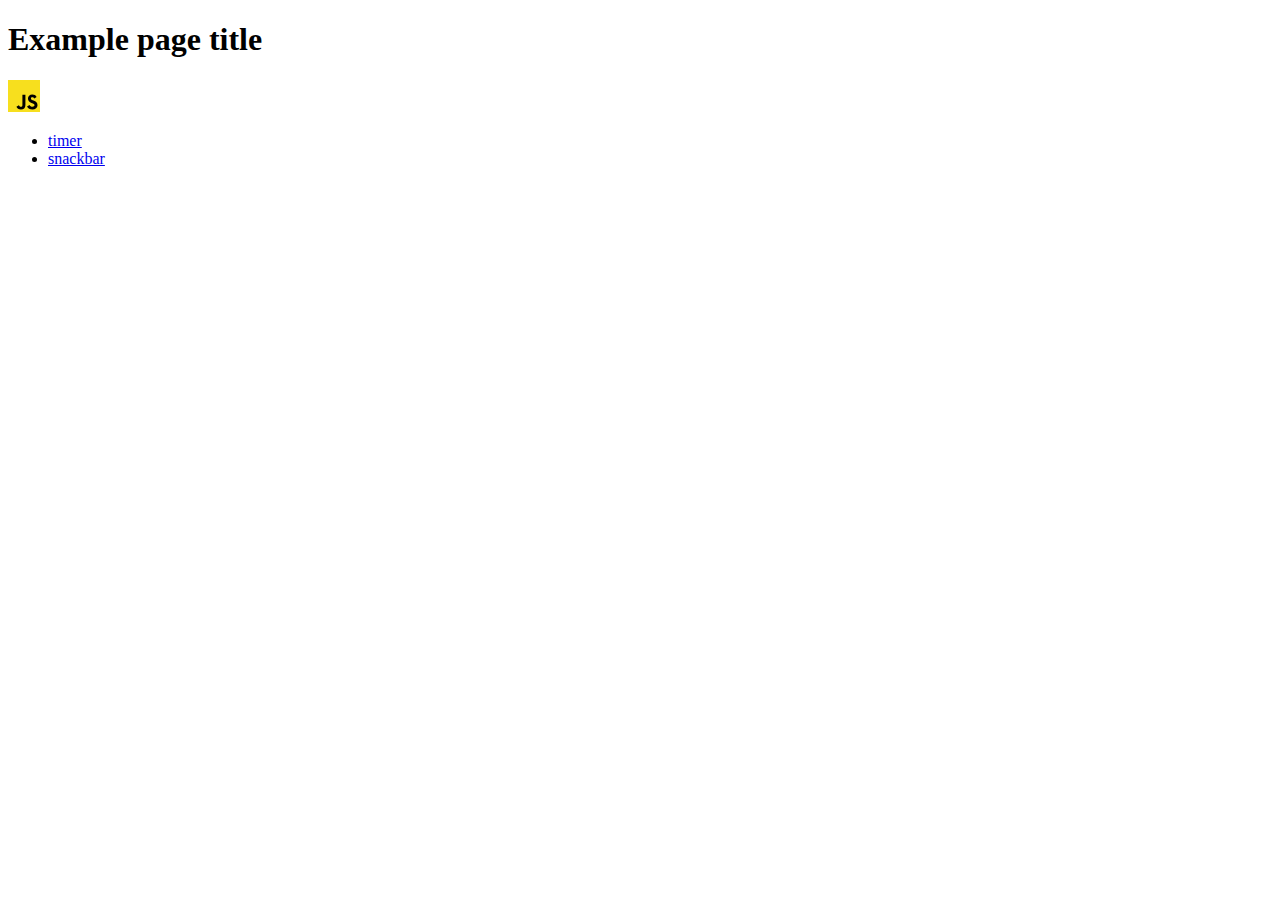
<file: src/index.html>
<!DOCTYPE html>
<html lang="en">
  <head>
    <meta charset="UTF-8" />
    <meta name="viewport" content="width=device-width, initial-scale=1.0" />
    <title>Vanilla App Template</title>
  </head>
  <body>
    <section>
      <h1>Example page title</h1>
      <img src="./img/javascript.svg" alt="" />
    </section>
    <ul>
      <li>
        <a href="./1-timer.html">timer</a>
      </li>
      <li>
        <a href="./2-snackbar.html">snackbar</a>
      </li>
    </ul>
  </body>
</html>
</file>
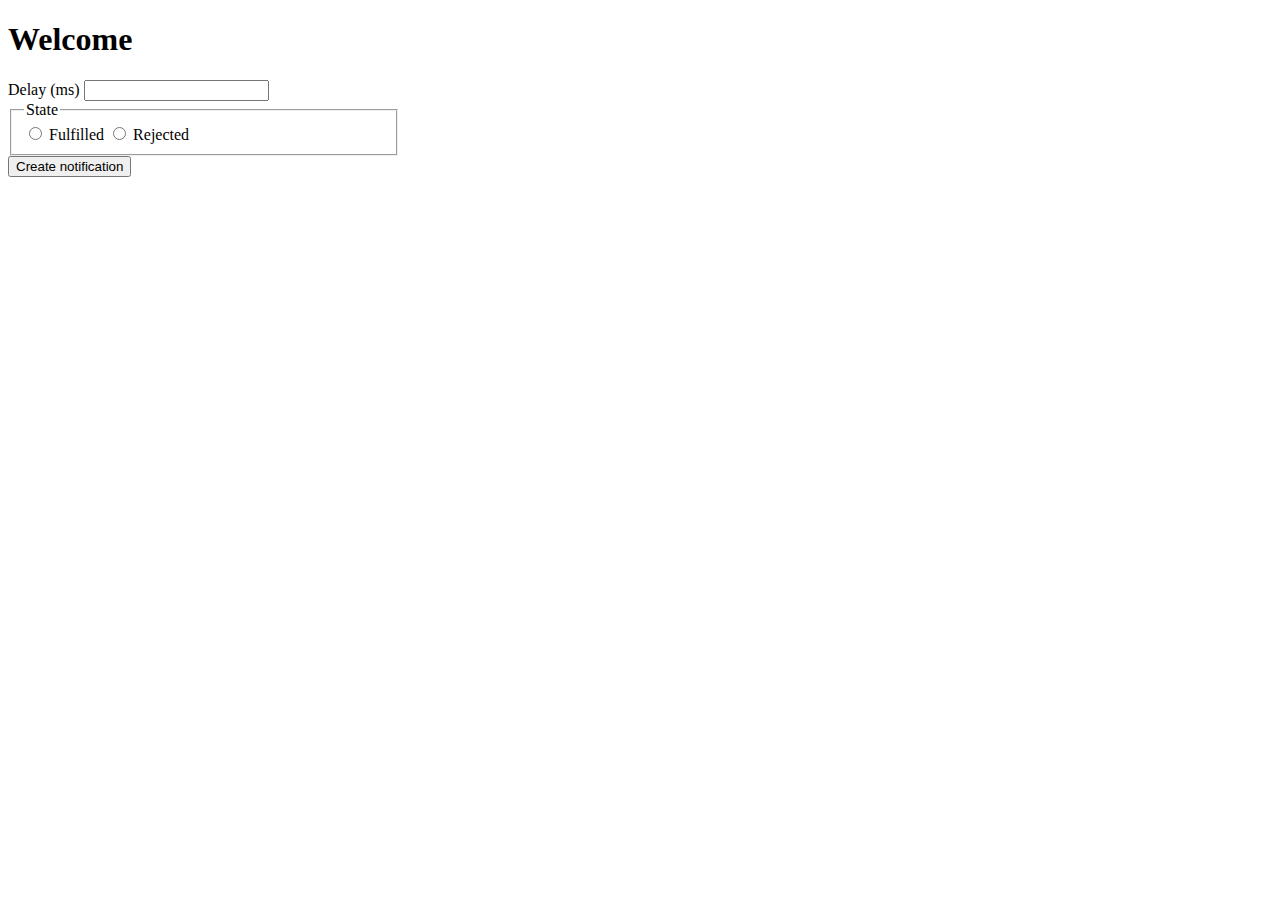
<file: src/2-snackbar.html>
<!DOCTYPE html>
<html lang="en">
  <head>
    <meta charset="UTF-8" />
    <meta name="viewport" content="width=device-width, initial-scale=1.0" />
    <title>Document</title>
    <link rel="stylesheet" href="./css/2-snackbar.css" />
  </head>
  <body>
    <h1>Welcome</h1>

    <form class="form">
      <label>
        Delay (ms)
        <input type="number" name="delay" required />
      </label>

      <fieldset>
        <legend>State</legend>
        <label>
          <input type="radio" name="state" value="fulfilled" required />
          Fulfilled
        </label>
        <label>
          <input type="radio" name="state" value="rejected" required />
          Rejected
        </label>
      </fieldset>

      <button type="submit">Create notification</button>
    </form>

    <script type="module" src="./js/2-snackbar.js"></script>
  </body>
</html>
</file>
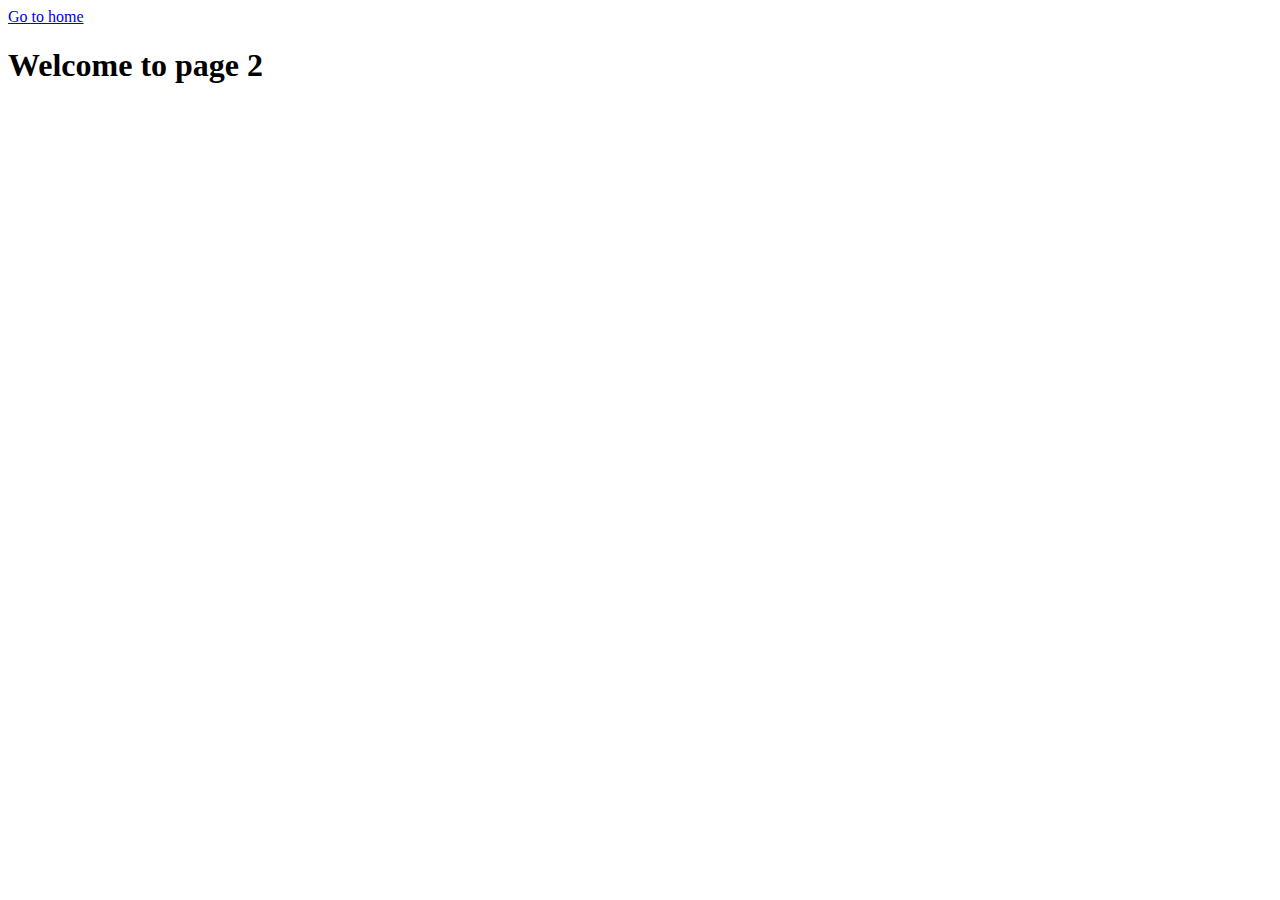
<file: src/page-2.html>
<!DOCTYPE html>
<html lang="en">
  <head>
    <meta charset="UTF-8" />
    <meta http-equiv="X-UA-Compatible" content="IE=edge" />
    <meta name="viewport" content="width=device-width, initial-scale=1.0" />
    <title>Page 2</title>
  </head>
  <body>
    <section>
      <a href="./index.html">Go to home</a>
      <h1>Welcome to page 2</h1>
    </section>
  </body>
</html>
</file>
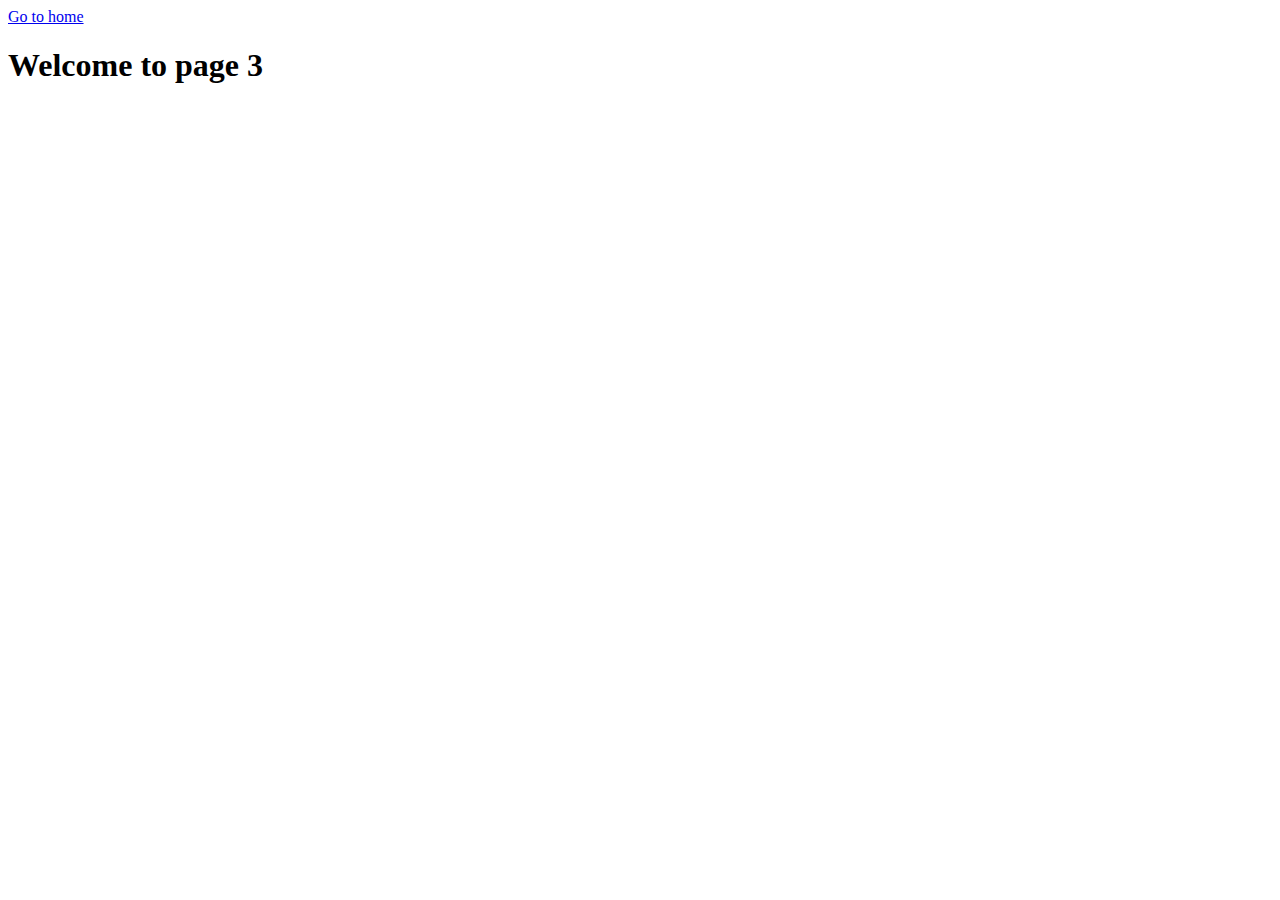
<file: src/page-3.html>
<!DOCTYPE html>
<html lang="en">
  <head>
    <meta charset="UTF-8" />
    <meta http-equiv="X-UA-Compatible" content="IE=edge" />
    <meta name="viewport" content="width=device-width, initial-scale=1.0" />
    <title>Page 3</title>
  </head>
  <body>
    <section>
      <a href="./index.html">Go to home</a>
      <h1>Welcome to page 3</h1>
    </section>
  </body>
</html>
</file>
<file: src/css/2-snackbar.css>
fieldset {
    width: 360px;
    ;
}
</file>
